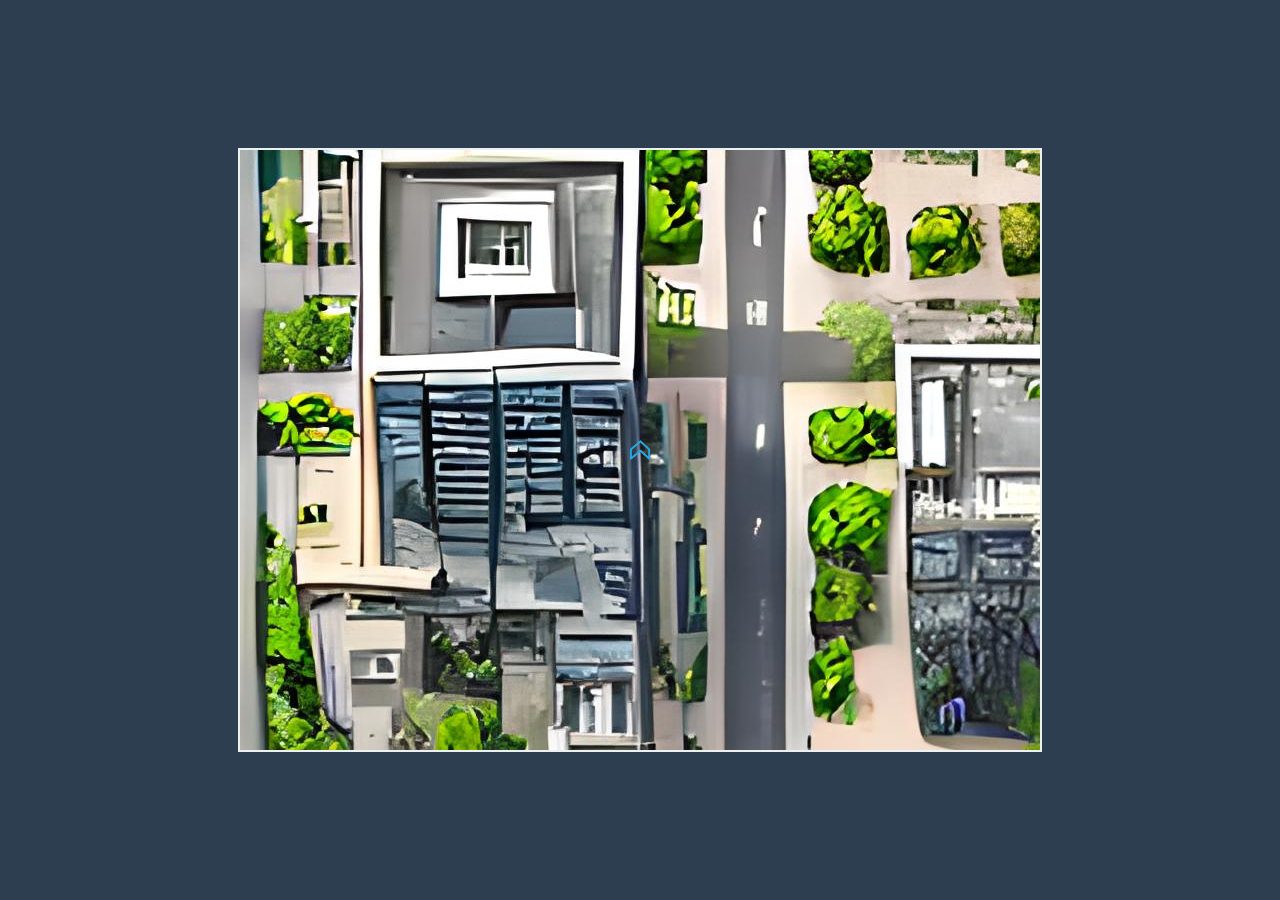
<file: game/game.html>
<!DOCTYPE html>
<html lang="en">
<head>
    <meta charset="UTF-8">
    <meta name="viewport" content="width=device-width, initial-scale=1.0">
    <title>Map Character Movement</title>
    <link rel="stylesheet" href="style.css">
</head>
<body>
    <div id="canvasContainer">
        <canvas id="gameCanvas"></canvas>
    </div>
    <script src="script.js"></script>
</body>
</html>
</file>
<file: game/style.css>
body {
    margin: 0;
    display: flex;
    justify-content: center;
    align-items: center;
    height: 100vh;
    background-color: #2c3e50;
}

#canvasContainer {
    display: flex;
    justify-content: center;
    align-items: center;
}

canvas {
    border: 2px solid #ecf0f1;
}
</file>
